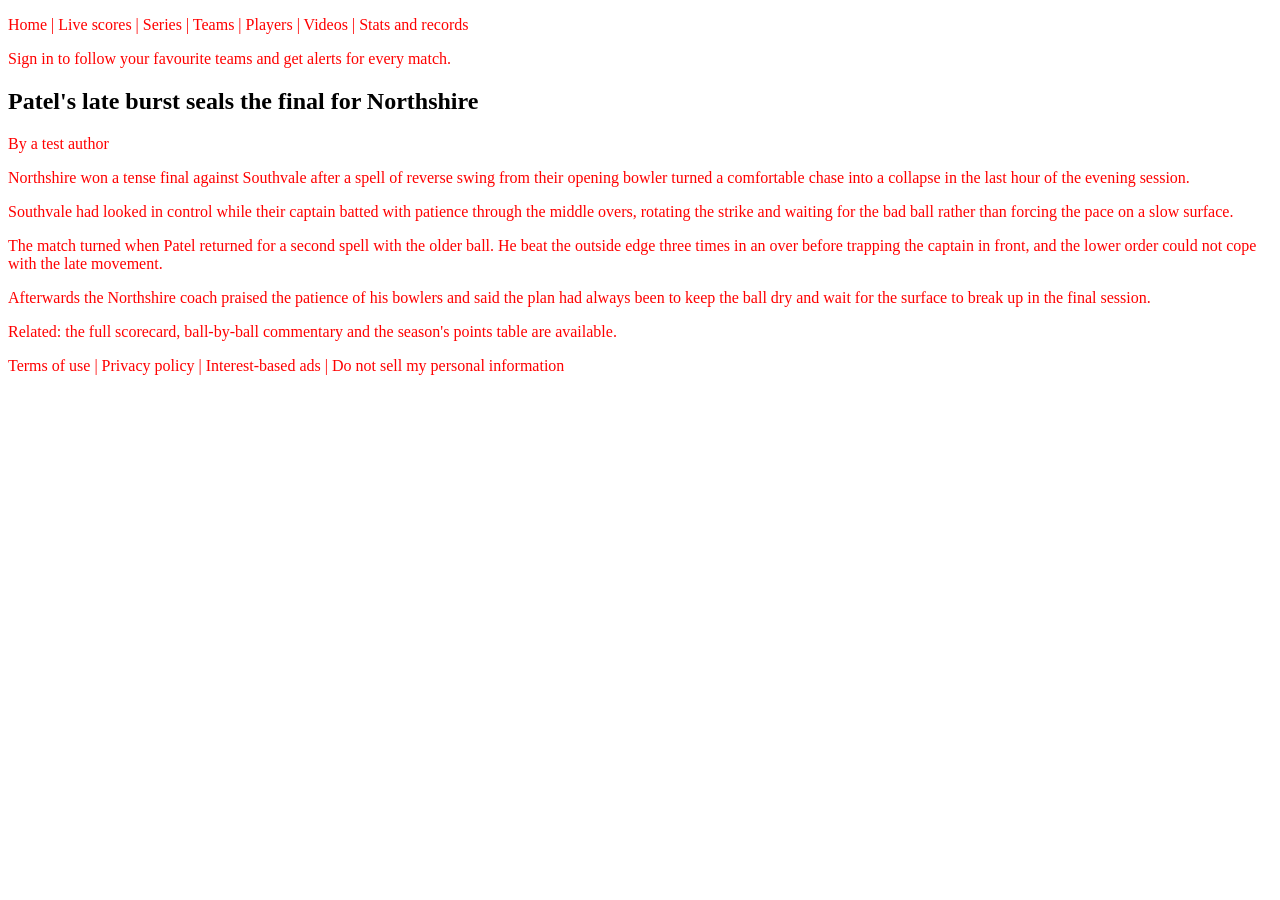
<file: tests/context_fixtures/match_report.html>
<!doctype html>
<html>
<head>
  <title>Northshire v Southvale report | Test fixture</title>
  <meta property="og:title" content="Patel's late burst seals the final for Northshire">
  <meta property="article:published_time" content="2024-03-10T18:30:00Z">
  <script>window.tracking = {"page": "report"};</script>
  <style>p { color: red; }</style>
</head>
<body>
  <nav><p>Home | Live scores | Series | Teams | Players | Videos | Stats and records</p></nav>
  <header><p>Sign in to follow your favourite teams and get alerts for every match.</p></header>
  <article>
    <h1>Patel's late burst seals the final for Northshire</h1>
    <p>By a test author</p>
    <p>Northshire won a tense final against Southvale after a spell of reverse swing from their opening bowler turned a comfortable chase into a collapse in the last hour of the evening session.</p>
    <p>Southvale had looked in control while their captain batted with patience through the middle overs, rotating the strike and waiting for the bad ball rather than forcing the pace on a slow surface.</p>
    <p>The match turned when Patel returned for a second spell with the older ball. He beat the outside edge three times in an over before trapping the captain in front, and the lower order could not cope with the late movement.</p>
    <p>Afterwards the Northshire coach praised the patience of his bowlers and said the plan had always been to keep the ball dry and wait for the surface to break up in the final session.</p>
  </article>
  <aside><p>Related: the full scorecard, ball-by-ball commentary and the season's points table are available.</p></aside>
  <footer><p>Terms of use | Privacy policy | Interest-based ads | Do not sell my personal information</p></footer>
</body>
</html>
</file>
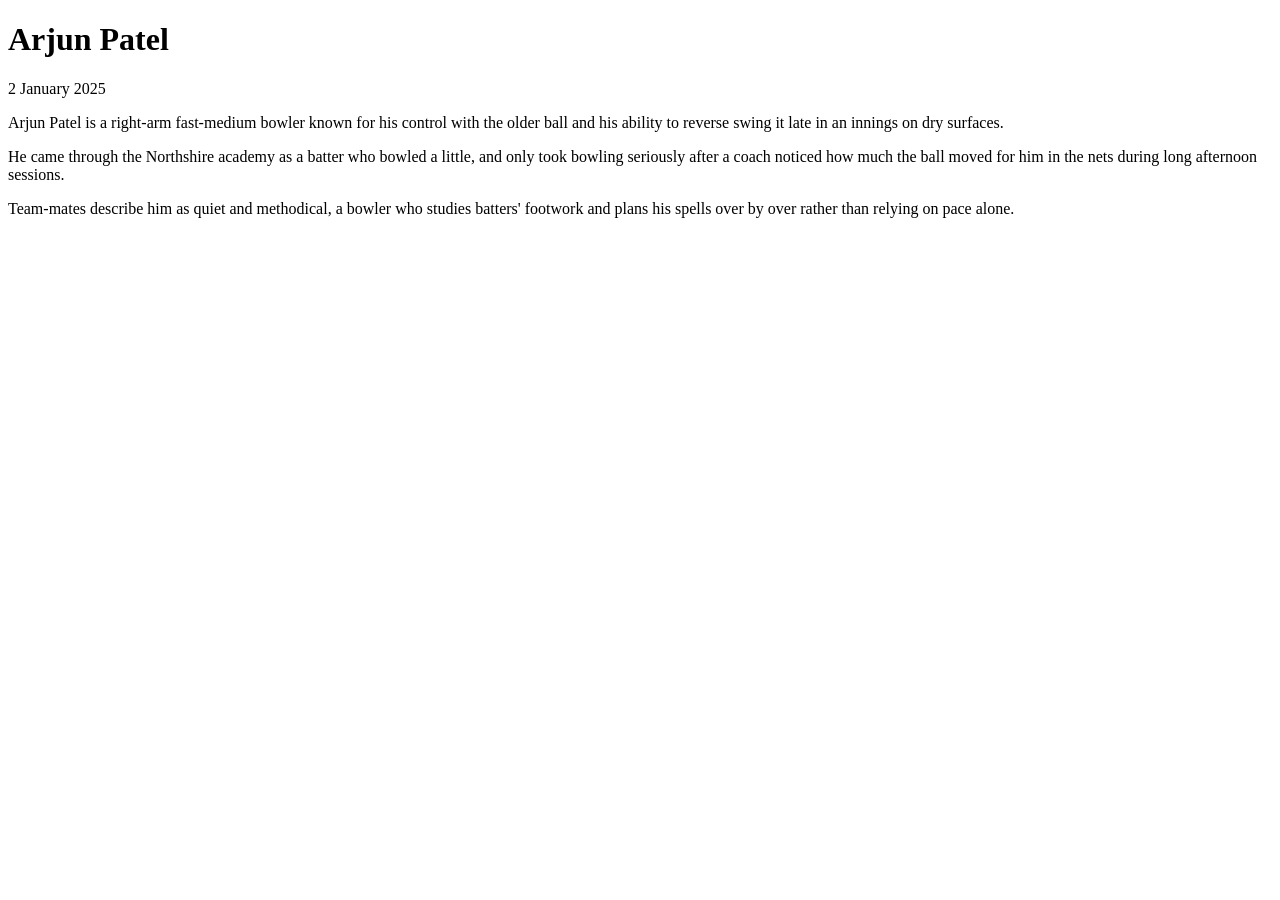
<file: tests/context_fixtures/player_profile.html>
<!doctype html>
<html>
<head>
  <title>Arjun Patel profile | Test fixture</title>
  <meta name="twitter:title" content="Arjun Patel: player profile">
</head>
<body>
  <main>
    <h1>Arjun Patel</h1>
    <time datetime="2025-01-02">2 January 2025</time>
    <p>Arjun Patel is a right-arm fast-medium bowler known for his control with the older ball and his ability to reverse swing it late in an innings on dry surfaces.</p>
    <p>He came through the Northshire academy as a batter who bowled a little, and only took bowling seriously after a coach noticed how much the ball moved for him in the nets during long afternoon sessions.</p>
    <p>Team-mates describe him as quiet and methodical, a bowler who studies batters' footwork and plans his spells over by over rather than relying on pace alone.</p>
  </main>
</body>
</html>
</file>
